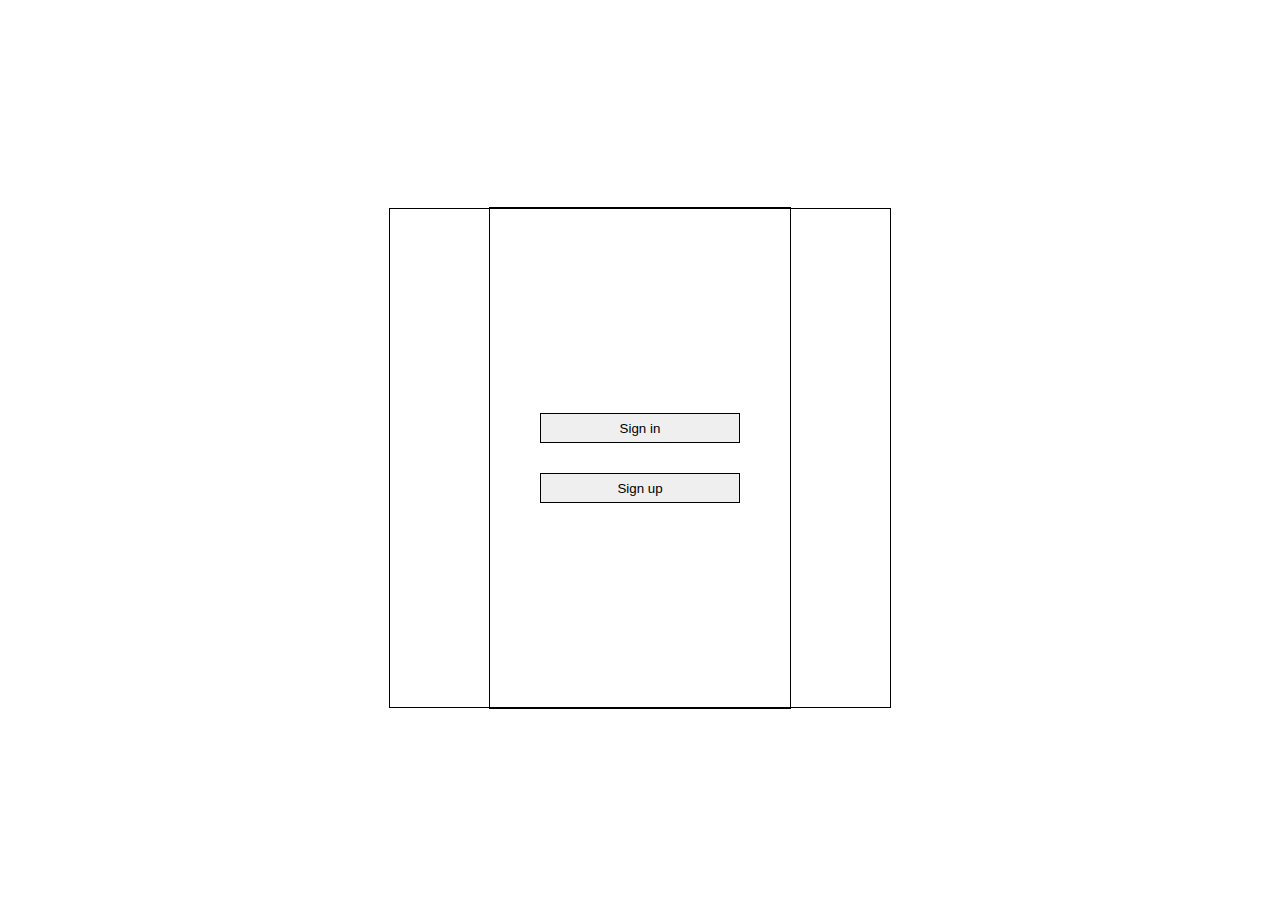
<file: index.html>
<!DOCTYPE html>
<html lang="en">

<head>
    <meta charset="UTF-8">
    <meta name="viewport" content="width=device-width, initial-scale=1.0">
    <link rel="stylesheet" href="./CSS/SignInOrUp.css">
    <link rel="stylesheet" href="./CSS/startingPage.css">
    <link rel="stylesheet" href="./CSS/index.css">
    <title>Document</title>
</head>

<body>
    <header></header>
    <main></main>
    <footer></footer>

    <script src="JS/APIHandler.js"></script>
    <script src="JS/login.js"></script>
    <script src="JS/register.js"></script>
    <script src="JS/firstpage.js"></script>
    <script src="JS/search.js"></script>
    <script src="JS/startingpage.js"></script>
    <script src="JS/index.js"></script>
</body>

</html>
</file>
<file: CSS/SignInOrUp.css>
body {
    display: flex;
    justify-content: center;
    align-items: center;
    height: 100vh;
}

#SignIn {
    width: 200px;
    height: 30px;
    border: 1px solid black;
}

#SignUp {
    width: 200px;
    height: 30px;
    border: 1px solid black;
}

#container {
    width: 500px;
    height: 500px;
    border: 1px solid black;
    display: flex;
    justify-content: center;
    align-items: center;
    flex-direction: column;
    gap: 30px;

}
</file>
<file: CSS/startingPage.css>
.friendRequests {
    height: 5px;
    width: 200px;
}

#menu {
    display: flex;
    align-items: center;
}
</file>
<file: CSS/index.css>
body {
    display: flex;
    justify-content: center;
    align-items: center;
}

main {
    height: 500px;
    width: 300px;
    display: flex;
    justify-content: center;
    align-items: center;
    border: 1px solid black;
    flex-direction: column;
}

.box {
    display: flex;
    justify-content: center;
    align-items: center;
    flex-direction: column;
}

#loginShortCut {
    width: 20px;
    height: 20px;
}
</file>
